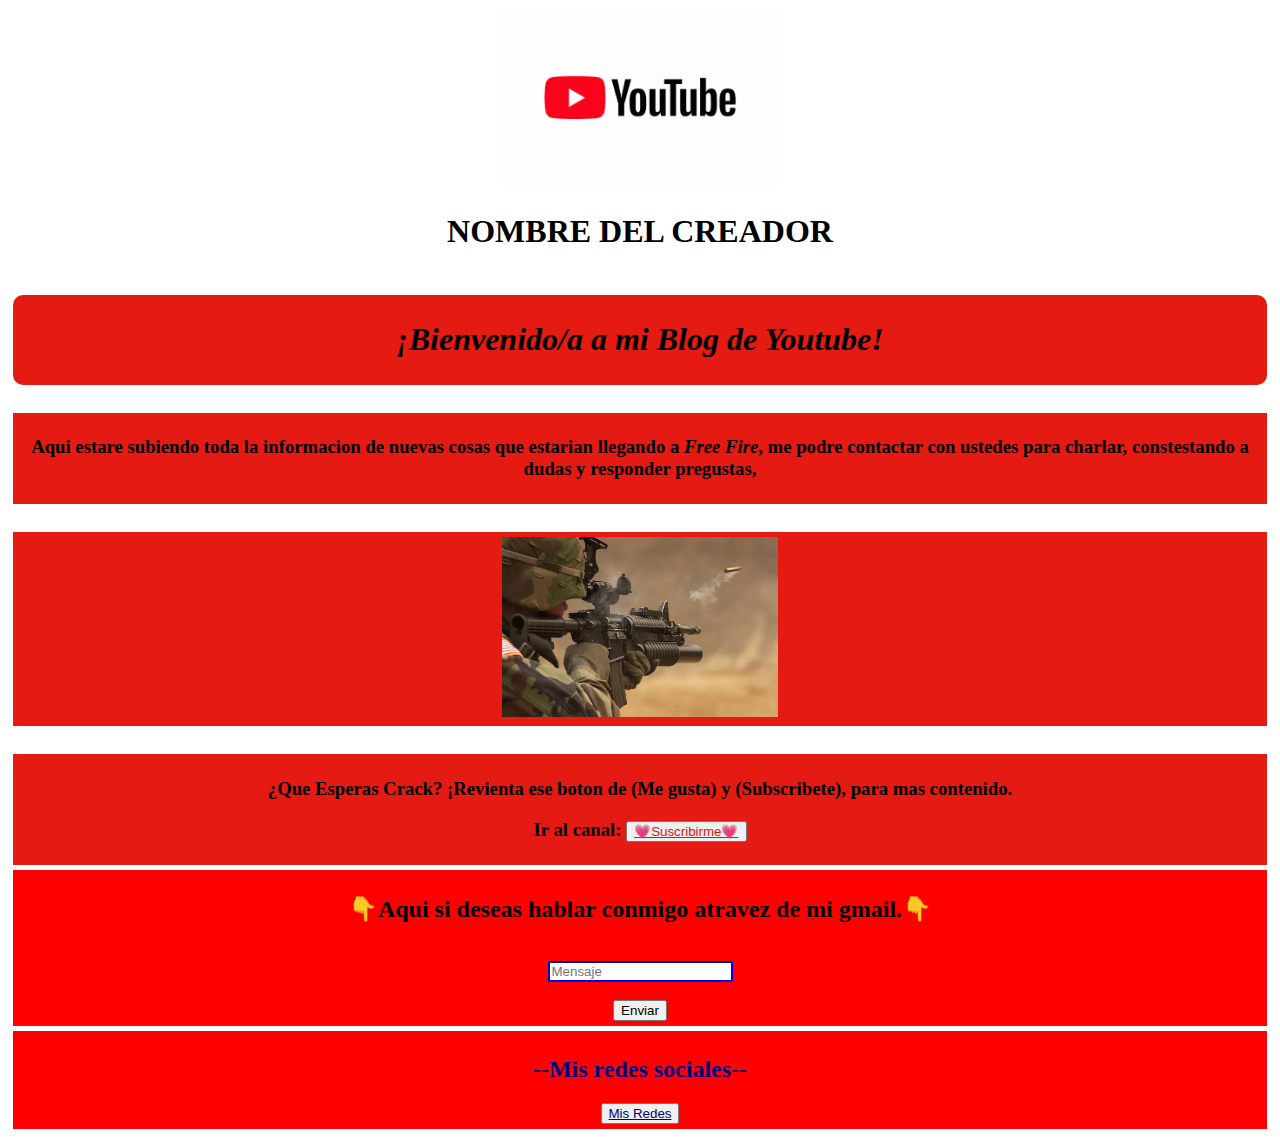
<file: index.html>
<!DOCTYPE html>
<html lang="en">
<meta charset="utf-8">
<meta name="viewport" content="width=device-width, user-scalable=no, initial-scale=1.0, minimum-scale1.0">
<link rel="stylesheet" href="estilo.css">

<head>
    <title>titulo</title>
</head>
<center>

    <body>
        <header>
            <img src="youtube.png" height="180">
            <h1>NOMBRE DEL CREADOR</h1>
        </header>
        <br>
        <div class="contenedor">
            <h1><i>¡Bienvenido/a a mi Blog de Youtube!</i></h1>
        </div>
        <br>
        <div class="contenedor2">
            <h3>
                Aqui estare subiendo toda la informacion de nuevas cosas que estarian llegando a <I>Free Fire</I>, me
                podre
                contactar con ustedes para charlar, constestando a dudas y responder pregustas,
            </h3>
        </div>
        </div>
        <br>
        <div class="contenedor3">
            <img src="juegos.jpeg" height="180">
        </div>
<br>
<div class="contenedor3">
    <h3>¿Que Esperas Crack? ¡Revienta ese boton de (Me gusta) y (Subscribete), para mas contenido.</h1>
        <h3>Ir al canal: <button><a href="https://www.youtube.com/channel/UCY5mWkfxOIL2SfGvTFm_DSA"
                    style="color: rgb(233, 14, 14);">💗Suscribirme💗</a></button></h2>
</div>
<div class="contenedor5">
    <h2>👇Aqui si deseas hablar conmigo atravez de mi gmail.👇</h2>
    <br>
    <form action="https://formsubmit.co/your@email.com" method="POST">
        <label>
            <input type="text" name="name" placeholder="Mensaje" required>
        </label>
        <br>
        <br>
        <button type="submit">Enviar</button>
    </form>
</div>
<div class="contenedor4">
    <h2 style="color: navy;">--Mis redes sociales--</h2>
    <button><a href="index2.html" style="color: navy">Mis Redes</a></button>
</div>
</body>
</center>

</html>
</file>
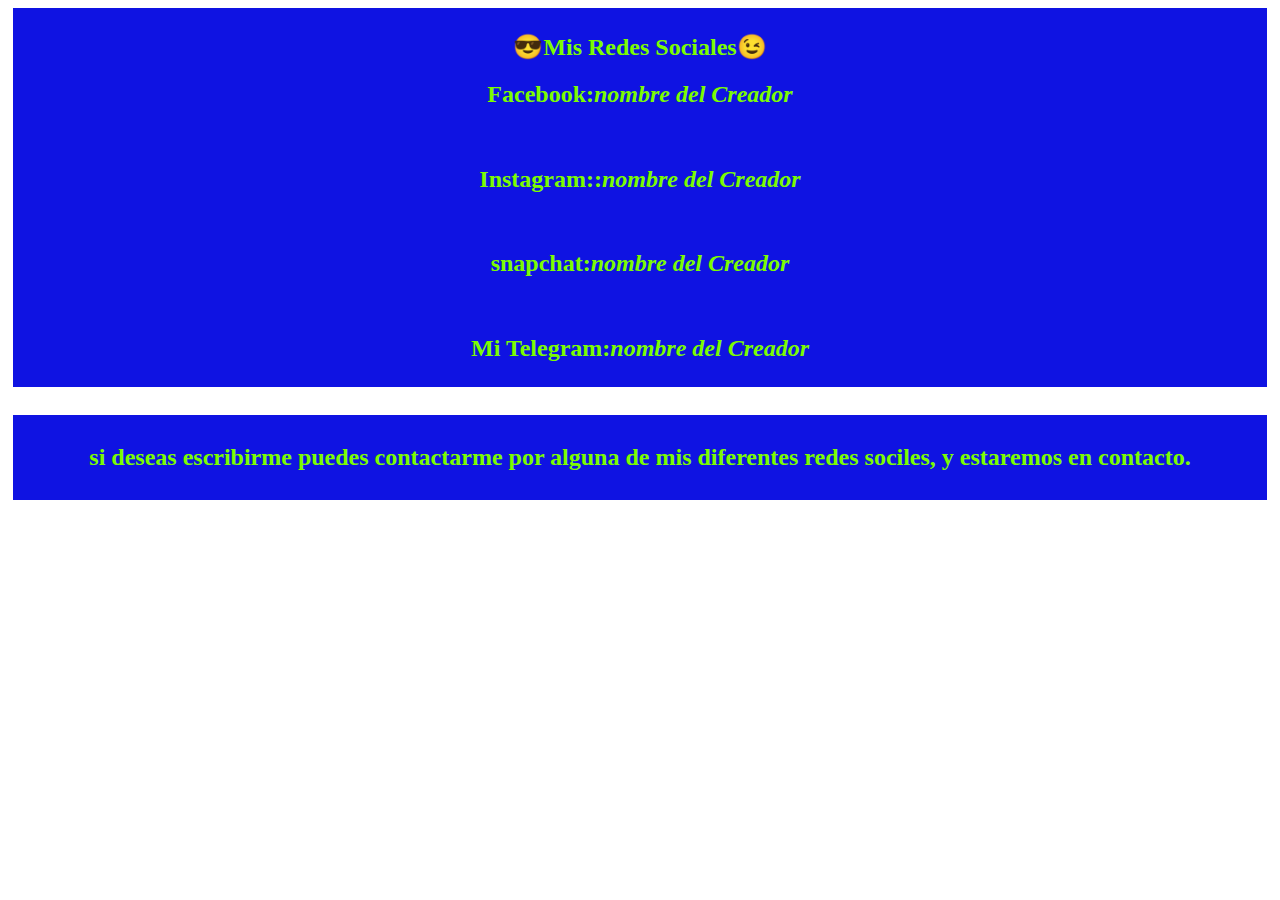
<file: index2.html>
<!DOCTYPE html>
<html lang="en">
    <html lang="en">
        <meta charset="utf-8">
        <meta name="viewport" content="width=device-width, user-scalable=no, initial-scale=1.0, minimum-scale1.0">
        <link rel="stylesheet" href="estilo2.css">
<head>
    <title>
        titulo
    </title>
</head>
<center><body>
    <div class="contenedor1">
        <h2>😎Mis Redes Sociales😉</h1>
            <h2>Facebook:<i>nombre del Creador</i></h2>
            <br>
            <h2>Instagram::<i>nombre del Creador</i></h2>
            <br>
            <h2>snapchat:<i>nombre del Creador</i></h2>
            <br>
            <h2>Mi Telegram:<i>nombre del Creador</i></h2>
    </div>
    <br>
    <div class="contenedor2">
        <h2>
            <p>si deseas escribirme puedes contactarme por alguna de mis diferentes redes sociles, y estaremos en contacto.</p>
        </h2>
    </div>
    </body>
</html>
</file>
<file: estilo.css>
body {
    background-color: #ffffff;
}

h1 {
    color: black;
}

.contenedor {
    background-color: rgb(228, 26, 19);
    border-radius: 10px; 
    padding: 5px;
    margin: 5px;
    
}

.contenedor2 {
    background-color: rgb(228, 26, 19);
    mask-border-slice: 10px;
    padding: 5px;
    margin: 5px;
}

.contenedor3 {
    background-color: rgb(228, 26, 19);
    mask-border-slice: 10px;
    padding: 5px;
    margin: 5px;
}

.contenedor5 {
    mask-border-slice: 10px;
    background-color: red;
    padding: 5px;
    margin: 5px;
}

.contenedor4 {
    mask-border-slice: 10px;
    background-color: red;
    padding: 5px;
    margin: 5px;
}

input {
    border-color: blue;
}
</file>
<file: estilo2.css>
.contenedor1 {
    background-color: rgb(15, 19, 226);
    mask-border-slice: 10px;
    padding: 5px;
    margin: 5px;
}

.contenedor2 {
    background-color: rgb(15, 19, 226);
    mask-border-slice: 10px;
    padding: 5px;
    margin: 5px;
}

h2 {
    color: lawngreen;
}
</file>
